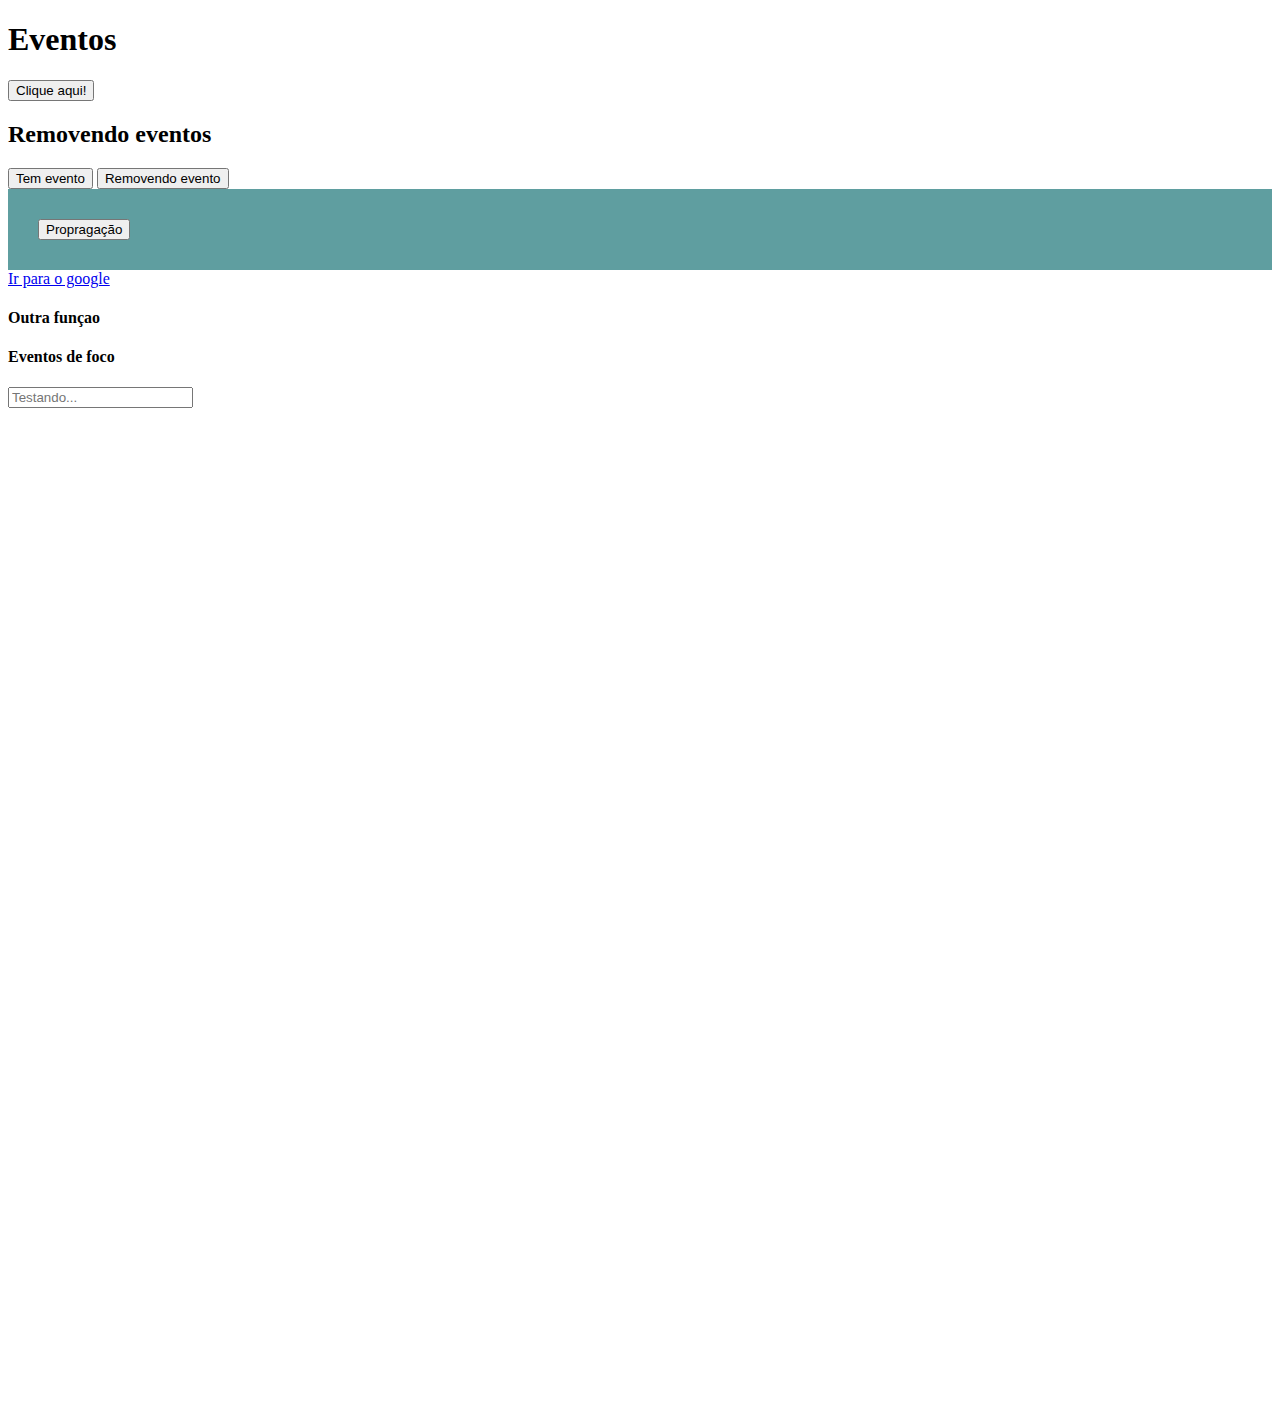
<file: 10_EVENTOS/index.html>
<!DOCTYPE html>
<html lang="en">
<head>
    <meta charset="UTF-8">
    <meta name="viewport" content="width=device-width, initial-scale=1.0">
    <title>Eventos</title>
    <link rel="stylesheet" href="css/style.css">
    <script src="js/script.js" defer></script>
</head>
<body>
    <h1 id="my-title">Eventos</h1>
    <button id="my-button">Clique aqui!</button>

    <h2>Removendo eventos</h2>
    <button id="btn">Tem evento</button>
    <button id="other-btn">Removendo evento</button>

    <div id="btn-container">
        <button id="div-btn">Propragação</button>
    </div>

    <a href="https://www.google.com">Ir para o google</a>

    <h4 id="mouse">Outra funçao</h4>

    <h4>Eventos de foco</h4>
    <input type="text" id="my-input" placeholder="Testando...">

    

</body>
</html>
</file>
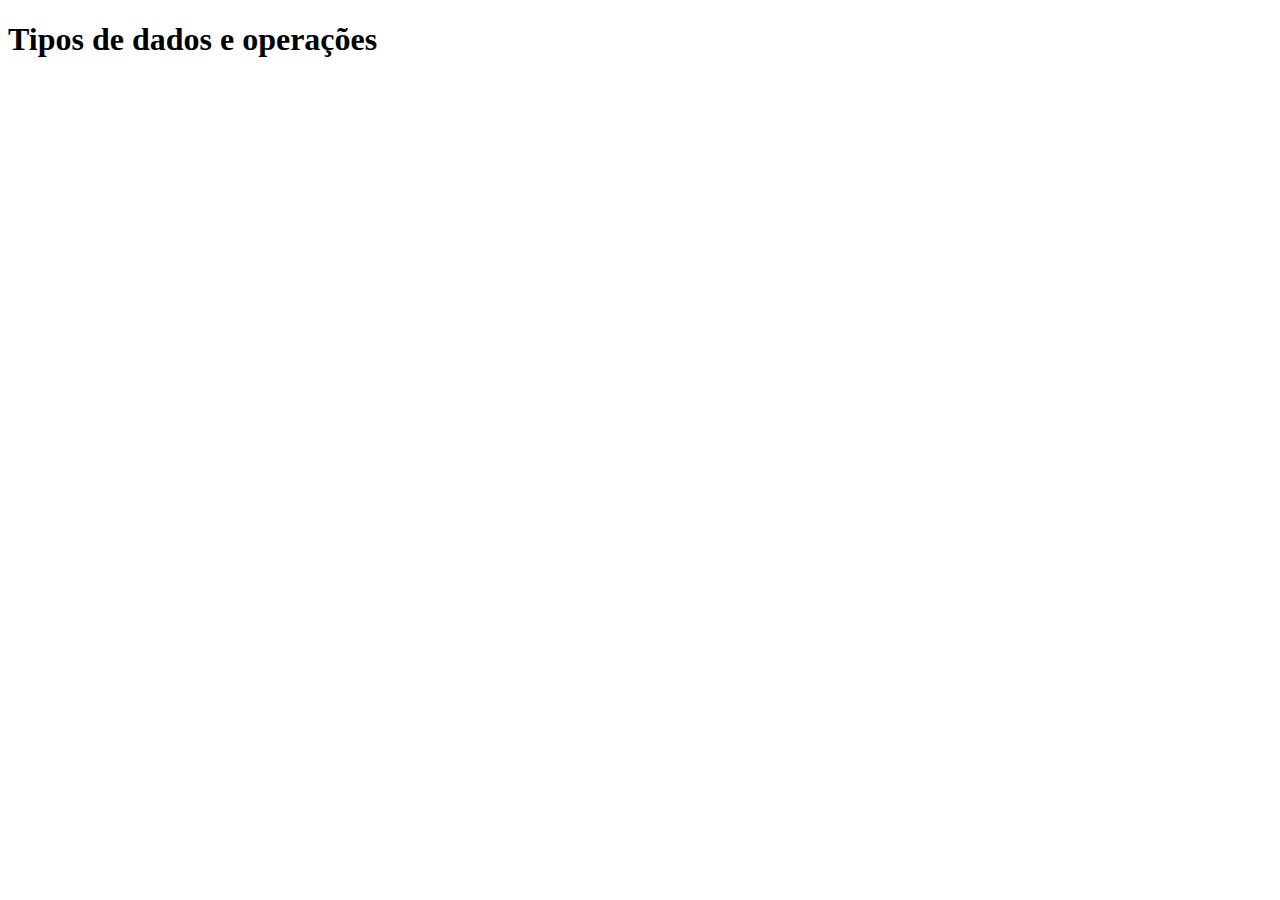
<file: 2_OPERADORES/index.html>
<!DOCTYPE html>
<html lang="en">
<head>
    <meta charset="UTF-8">
    <meta name="viewport" content="width=device-width, initial-scale=1.0">
    <title>Tipos de dados e operações</title>
    <script src="js/script.js"></script>
</head>
<body>
    <h1>Tipos de dados e operações</h1>
</body>
</html>
</file>
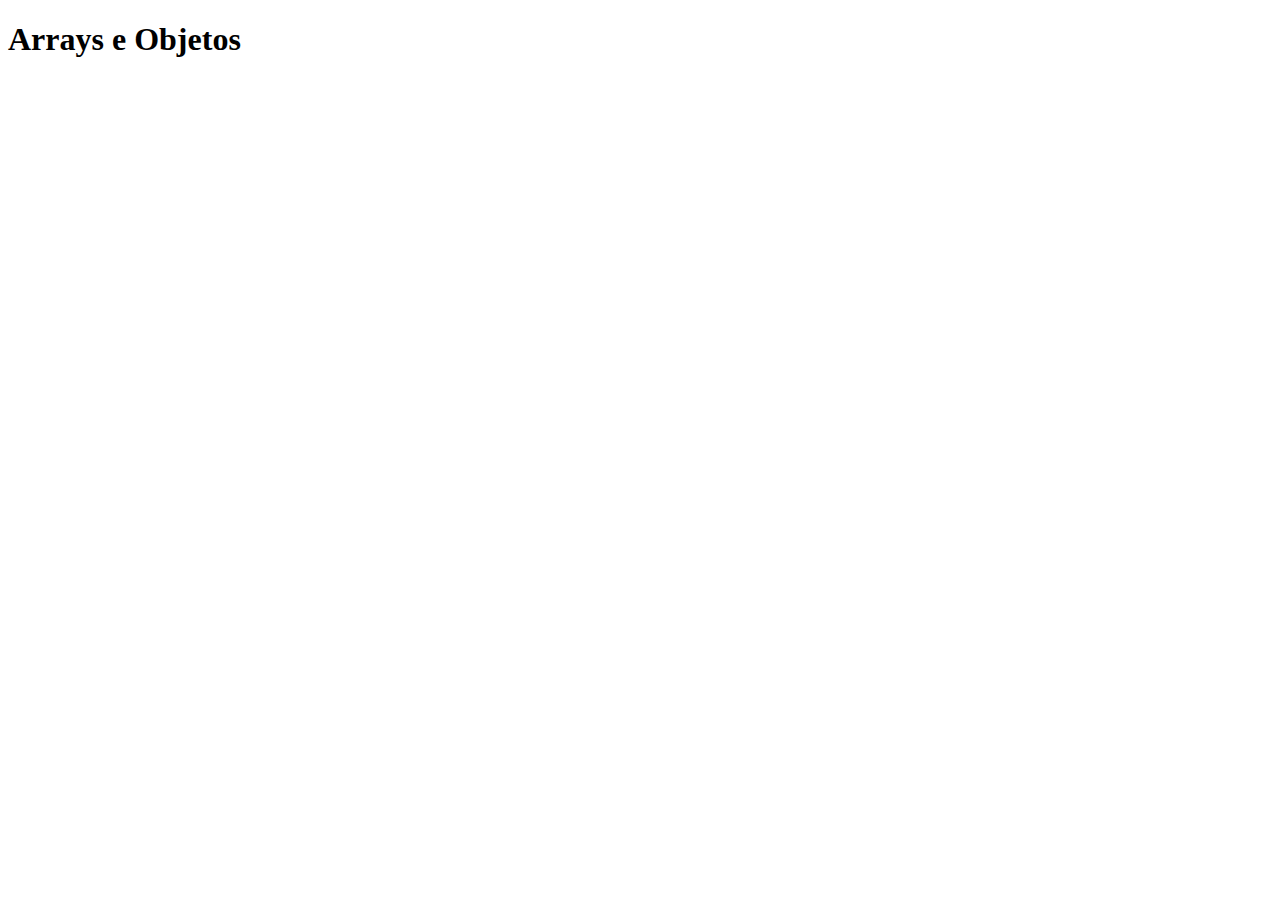
<file: 5_ARRAYS_E_OBJETOS/index.html>
<!DOCTYPE html>
<html lang="en">
<head>
    <meta charset="UTF-8">
    <meta name="viewport" content="width=device-width, initial-scale=1.0">
    <script src="js/script.js"></script>
    <title>Arrays e Objetos</title>
</head>
<body>
    <h1>Arrays e Objetos</h1>
</body>
</html>
</file>
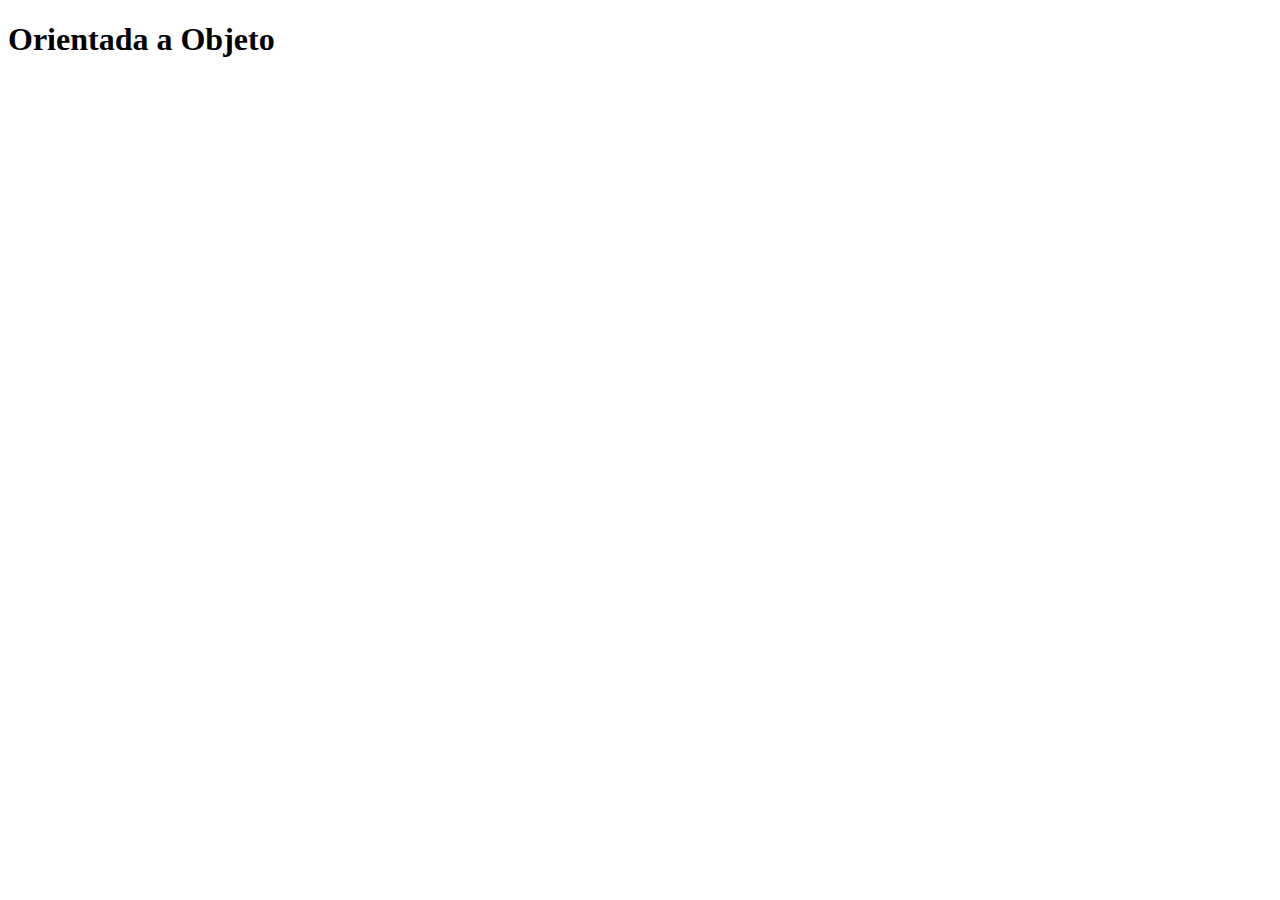
<file: 6_ORIENTADA_OBJETO/index.html>
<!DOCTYPE html>
<html lang="en">
<head>
    <meta charset="UTF-8">
    <meta name="viewport" content="width=device-width, initial-scale=1.0">
    <title>Orientada a Objeto</title>
    <script src="js/script.js"></script>
</head>
<body>
    <h1>Orientada a Objeto</h1>
</body>
</html>
</file>
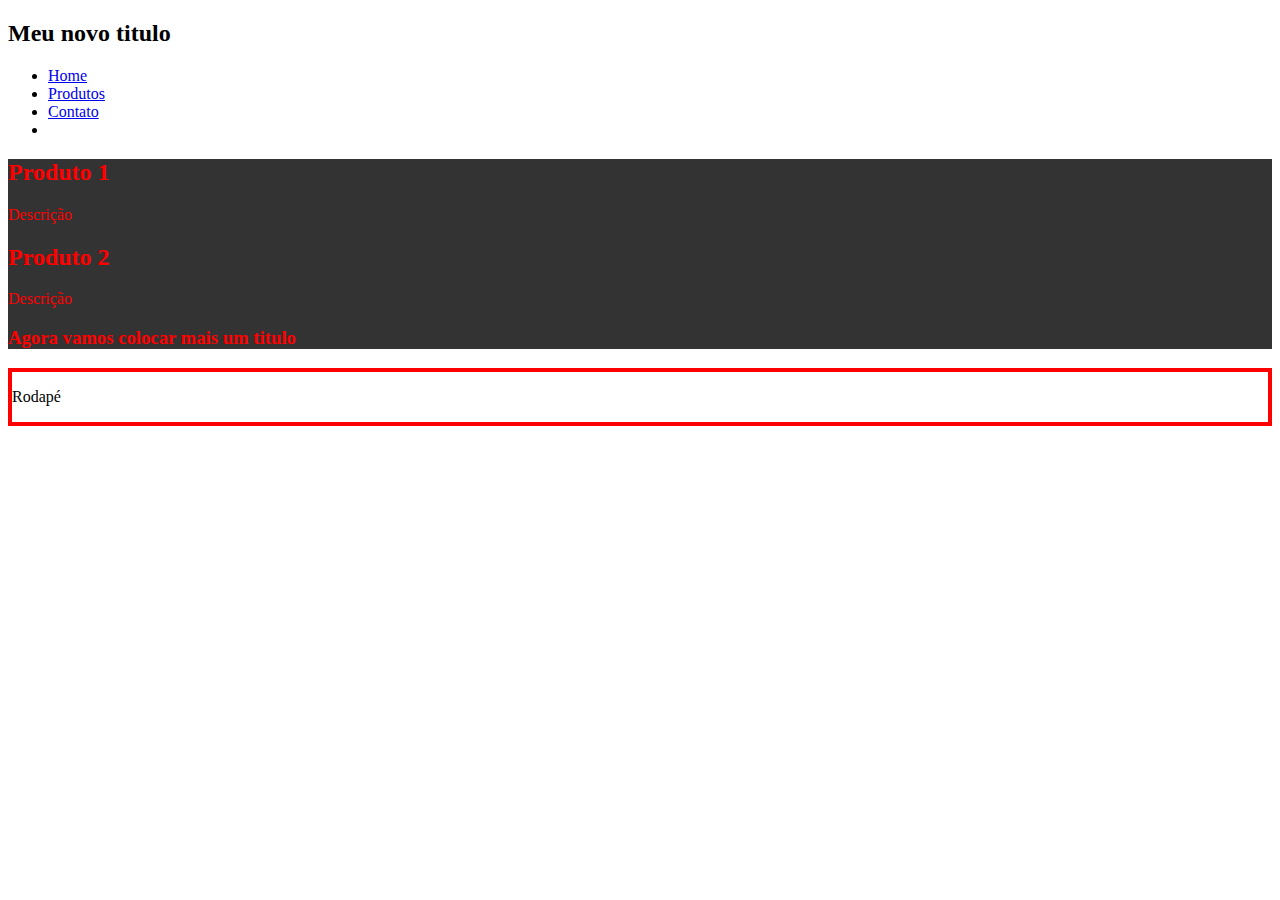
<file: 9_DOM/index.html>
<!DOCTYPE html>
<html lang="en">

<head>
  <meta charset="UTF-8" />
  <meta http-equiv="X-UA-Compatible" content="IE=edge" />
  <meta name="viewport" content="width=device-width, initial-scale=1.0" />
  <title>DOM</title>
  <link rel="stylesheet" href="css/style.css" />
  <script src="js/script.js" defer></script>
</head>

<body>
  <header>
    <h1 id="title">Título</h1>
    <nav>
      <ul>
        <li><a href="#">Home</a></li>
        <li><a href="#">Produtos</a></li>
        <li><a href="#">Contato</a></li>
      </ul>
    </nav>
  </header>
  <main id="main-container">
    <div class="product">
      <h2>Produto 1</h2>
      <p>Descrição</p>
    </div>
    <div class="product">
      <h2>Produto 2</h2>
      <p>Descrição</p>
    </div>
  </main>
  <footer>
    <p>Rodapé</p>
  </footer>
</body>

</html>
</file>
<file: 10_EVENTOS/css/style.css>
body {
    margin-bottom: 1000px;
 }

 #btn-container {
    padding: 30px;
    background-color: cadetblue;
 }
</file>
<file: 9_DOM/css/style.css>
footer{
    border: 4px solid red;
}
</file>
